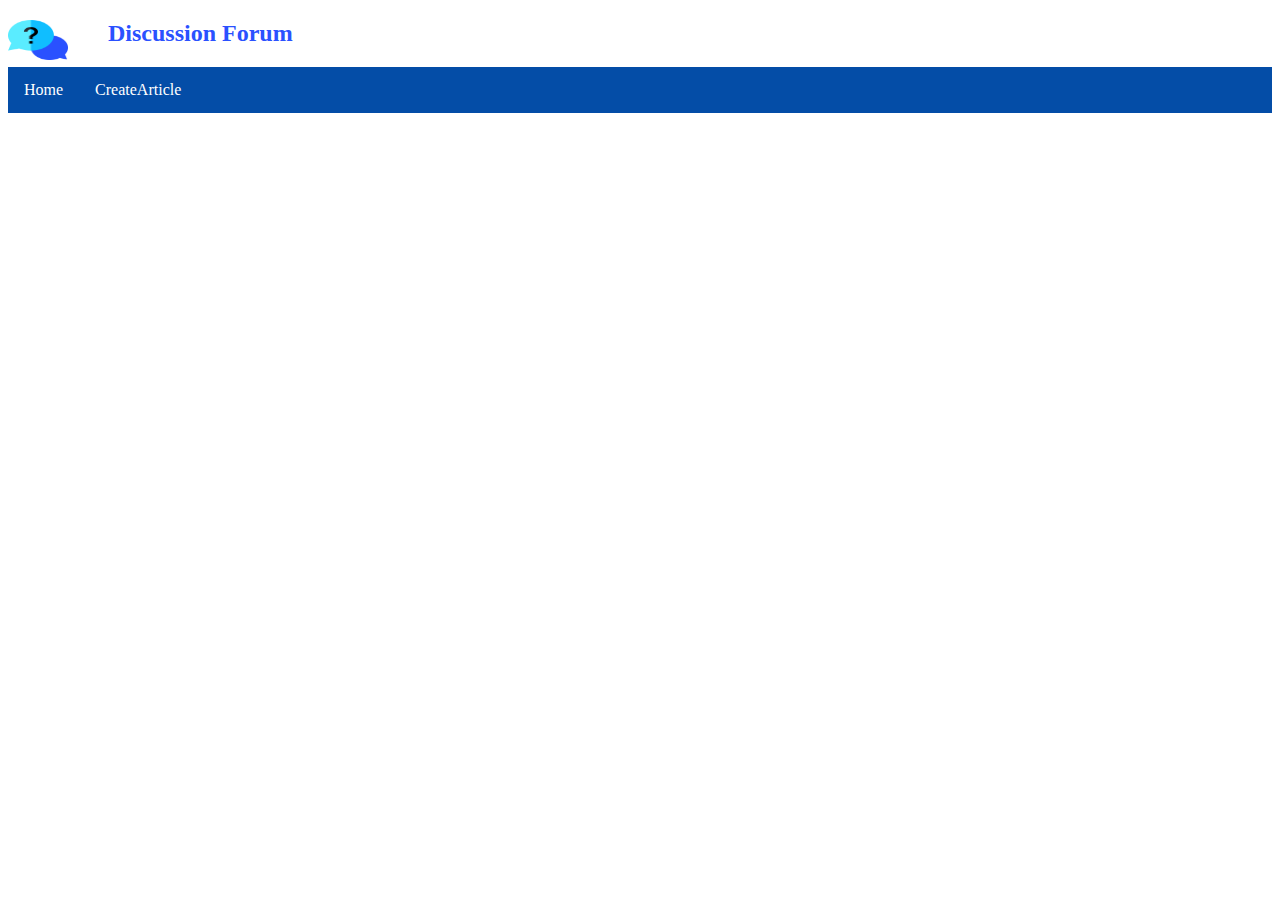
<file: index.html>
<!DOCTYPE html>
<html lang="en">
  <head>
    <meta charset="UTF-8" />
    <meta http-equiv="X-UA-Compatible" content="IE=edge" />
    <meta name="viewport" content="width=device-width, initial-scale=1.0" />
    <link rel="stylesheet" href="/css/index.css" />
    <link
      rel="shortcut icon"
      type="image/x-icon"
      href="/css/resources/img/favicon.ico"
    />
    <title>Discussion forum</title>
  </head>
  <body>
      <div class="heading">
        <img src="/css/resources/img/logo.png" id="logo" />
        <h2>Discussion Forum</h2>
      </div>
      <ul class="navbar">
        <li><a href="index.html">Home</a></li>
        <li id="create">
          <a href="/pages/createarticle.html">CreateArticle</a>
        </li>
      </ul>
    </div>
    <div id="viewlist"></div>
    <!-- <div class="articlecontainer" onclick="viewpage(event)"></div> -->
    <script src="/scripts/index.js"></script>
  </body>
</html>
</file>
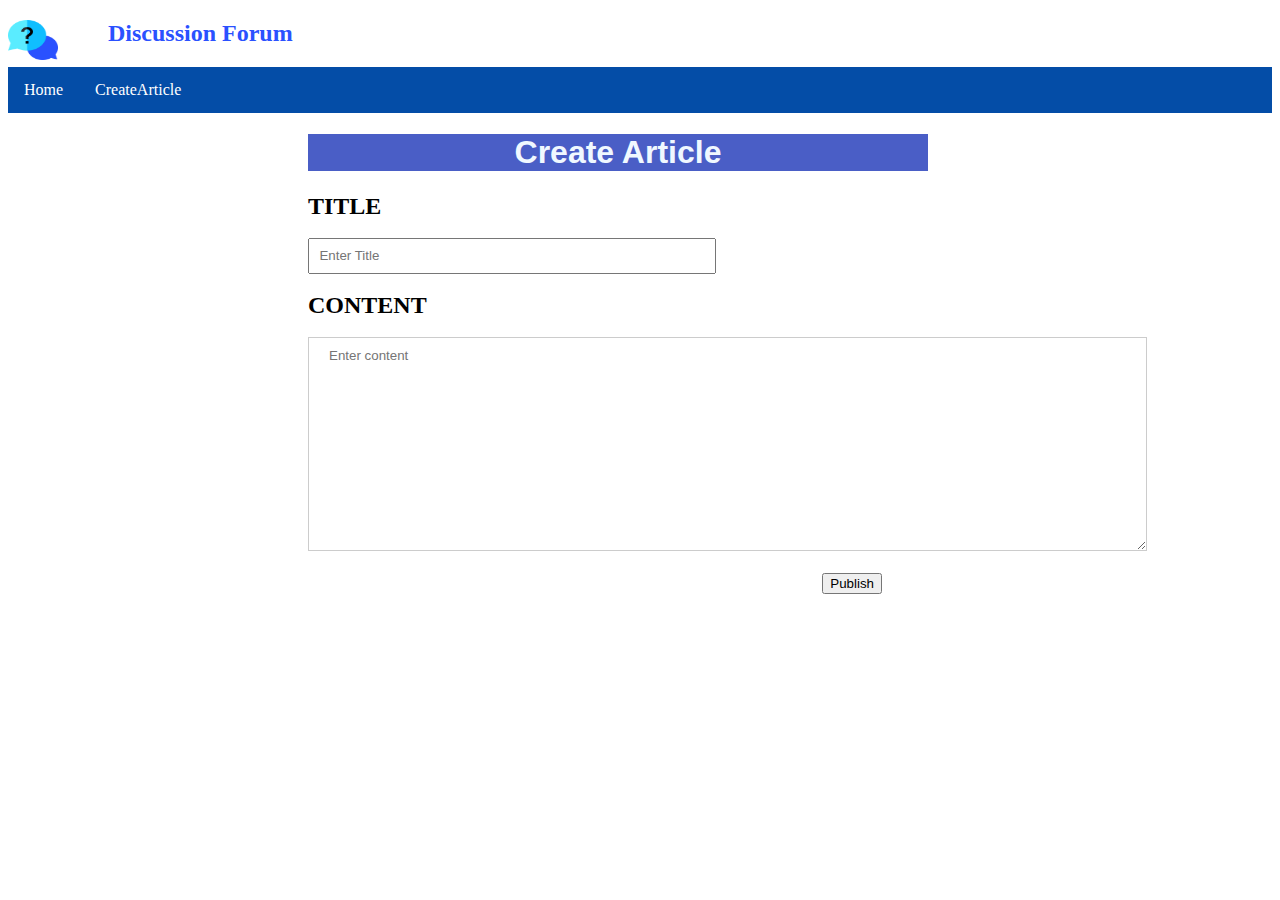
<file: pages/createarticle.html>
<!DOCTYPE html>
<html lang="en">
  <head>
    <meta charset="UTF-8" />
    <meta http-equiv="X-UA-Compatible" content="IE=edge" />
    <meta name="viewport" content="width=device-width, initial-scale=1.0" />
    <link rel="stylesheet" href="/css/createpage.css" />
    <link
      rel="shortcut icon"
      type="image/x-icon"
      href="/css/resources/img/favicon.ico"
    />
    <title>Discussion Forum</title>
  </head>
  <body>
    <div class="header">
      <div class="heading">
        <img src="/css/resources/img/logo.png" id="logo" />
        <h2>Discussion Forum</h2>
      </div>
      <ul class="navbar">
        <li><a href="../index.html">Home</a></li>
        <li id="create">
          <a href="/pages/createarticle.html">CreateArticle</a>
        </li>
      </ul>
    </div>
    <!-- <img src="/css/resources/img/blog.jpg">  -->
    <div id="texteditor" style="margin-left: 300px">
      <h1>Create Article</h1>
      <form id="validate">
        <h2 style="margin: 0px">TITLE</h2>
        <span id="titlerequired" style="color: red; margin: 0"></span><br />
        <input
          type="text"
          id="title"
          placeholder="  Enter Title"
          required
        /><br /><br />
        <h2 style="margin: 0px">CONTENT</h2>
        <span id="bodyrequired" style="color: red"></span><br />
        <textarea
          id="editor"
          cols="100"
          rows="100"
          maxlength="1000"
          onkeyup="displayCharacterLeft(this)"
          placeholder="Enter content"
          style="margin: 0px"
        ></textarea
        ><br />
        <span id="characterleft"></span><br />
        <input
          type="submit"
          onclick="submitArticle(event)"
          value="Publish"
          style="float: right; margin-right: 390px"
        />
      </form>
    </div>
    <script src="/scripts/createarticle.js"></script>
  </body>
</html>
</file>
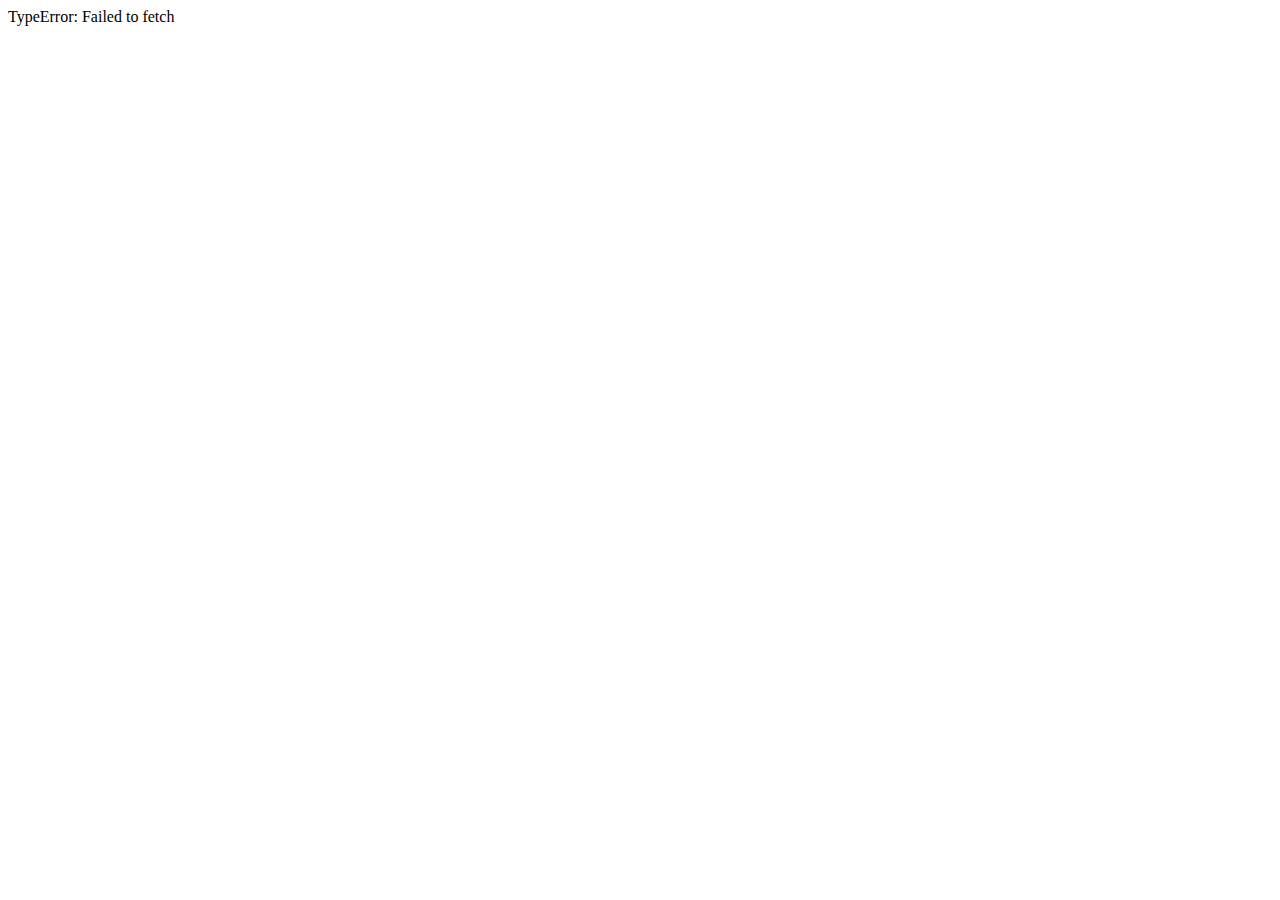
<file: pages/viewarticle.html>
<!DOCTYPE html>
<html lang="en">
  <head>
    <meta charset="UTF-8" />
    <meta http-equiv="X-UA-Compatible" content="IE=edge" />
    <meta name="viewport" content="width=device-width, initial-scale=1.0" />
    <link rel="stylesheet" href="/css/viewpage.css" />
    <link
      rel="shortcut icon"
      type="image/x-icon"
      href="/css/resources/img/favicon.ico"
    />
    <title>Discussion forum</title>
  </head>
  <body onload="wait()">
    <div class="header">
      <div class="heading">
        <img src="/css/resources/img/logo.png" id="logo" />
        <h2>Discussion Forum</h2>
      </div>
      <ul class="navbar">
        <li><a href="../index.html">Home</a></li>
        <li id="create">
          <a href="/pages/createarticle.html">CreateArticle</a>
        </li>
        <li><a href="#" onclick="deletePage(event)">DeleteArticle</a></li>
        <li><a href="#" onclick="editPage(event)">EditArticle</a></li>
      </ul>
    </div>
    <div id="viewarticle">
      <h1 id="title" style="text-align: left; padding-left: 150px"></h1>
      <span
        id="details"
        style="float: right; font-weight: bold; padding-right: 300px"
      ></span>
      <p
        id="content"
        style="
          text-align: inherit;
          padding-left: 150px;
          padding-right: 150px;
          padding-top: 50px;
          margin-top: 0%;
        "
      ></p>
    </div>

    <div class="commentsection">
      <div class="addcomment" style="height: 280px">
        <h3>Add Comment</h3>
        <form id="addcomment">
          <span id="addcommentvalidate" style="color: red"></span><br />
          <input type="text" id="name" placeholder="Enter Your Name" /><br />
          <span id="commentvalidate" style="color: red"></span><br />
          <textarea id="commentbody" placeholder="Leave Your Reply"></textarea
          ><br />
          <input
            type="submit"
            value="Submit"
            id="submitbtn"
            onclick="sendComment(event,constructComments)"
            style="margin-top: 10px"
            ;
          />
        </form>
      </div>
      <div class="commentcontainer">
        <h3 style="margin: 0px; padding-left: 45px; padding-top: 0px">
          Comments
        </h3>
        <ul id="commentlist"></ul>
      </div>
    </div>
    <script src=></script>
    <script src="/scripts/viewarticle.js"></script>
  </body>
</html>
</file>
<file: css/index.css>
.heading h2 {
  font-family: Georgia, "Times New Roman", Times, serif;
  color: rgb(42, 81, 255);
  padding-left: 100px;
}
#logo {
  width: 60px;
  height: 40px;
  float: left;
}
ul.navbar {
  background-color: rgb(4, 77, 167);
  list-style-type: none;
  margin: 0;
  padding: 0;
  overflow: hidden;
}
ul.navbar li {
  float: left;
}
ul.navbar li:hover {
  background-color: rgb(4, 12, 167);
}

ul.navbar a {
  display: block;
  color: white;
  text-align: center;
  padding: 14px 16px;
  text-decoration: none;
}

.articlediv {
  /* border: 1px solid; */
  height: 150px;
  margin-left: 40px;
  margin-right: 40px;
}

.articledata {
  /* border: 1px solid; */
  width: 80%;
  margin: 20px;
  margin-left: 100px;
  padding: 5px;
  height: 100px;
}
.articlediv:nth-child(even) {
  background-color: #f1f5f6;
}
.articlelistdiv {
  width: 100%;
  height: 100%;
  position: fixed;
}
.articlediv {
  display: grid;
  grid-template-columns: 1fr 1fr;
  grid-gap: 20px;
}
.commentdiv {
  /* border: 1px solid; */
  margin: 20px;
  width: 10%;
  height: 67px;
  margin-left: 50px;
  margin-top: 30px;
  text-align: center;
  /* border-style: dotted; */
  /* background-color: white; */
}
.articledata a {
  text-decoration: none;
  font-size: 25px;
  font-weight: bold;
  color: black;
  font-family: "Times New Roman";
}
.articledata a:hover {
  text-decoration: underline;
}

.articledata p {
  white-space: nowrap;
  width: 600px;
  overflow: hidden;
  text-overflow: ellipsis;
}
.commentdiv img {
  width: 30px;
  height: 30px;
  padding-top: 15px;
  vertical-align: middle;
  /* border-radius: 50%; */
}
sup {
  font-size: 19px;
}
/* .commentdiv p { */
/* display: inline; */
/* text-align: center; */
/* margin-top: 10px; */
/* margin-top: 10px; */
/* font-size: 20px; */
/* } */
</file>
<file: css/createpage.css>
.heading h2 {
  font-family: Georgia, "Times New Roman", Times, serif;
  color: rgb(42, 81, 255);
  padding-left: 100px;
}
#logo {
  width: 50px;
  height: 40px;
  float: left;
}
ul.navbar {
  background-color: rgb(4, 77, 167);
  list-style-type: none;
  margin: 0;
  padding: 0;
  overflow: hidden;
}
ul.navbar li {
  float: left;
}
ul.navbar a {
  display: block;
  color: white;
  text-align: center;
  padding: 14px 16px;
  text-decoration: none;
}
#editor {
  border: solid 1px #ccc;
  padding-left: 20px;
  padding-top: 10px;
  max-height: 200px;
  font-family: Arial, Helvetica, sans-serif;
  /* white-space: pre; */
}

#title {
  width: 400px;
  height: 30px;
}
h1 {
  background-color: rgb(74, 94, 198);
  font-family: "Trebuchet MS", "Lucida Sans Unicode", "Lucida Grande",
    "Lucida Sans", Arial, sans-serif;
  color: aliceblue;
  width: 620px;
  text-align: center;
}
</file>
<file: css/viewpage.css>
.heading h2 {
  font-family: Georgia, "Times New Roman", Times, serif;
  color: rgb(42, 81, 255);
  padding-left: 100px;
}
#logo {
  width: 50px;
  height: 40px;
  float: left;
}
ul.navbar {
  background-color: rgb(4, 77, 167);
  list-style-type: none;
  margin: 0;
  padding: 0;
  overflow: hidden;
}
ul.navbar li {
  float: left;
}
ul.navbar a {
  display: block;
  color: white;
  text-align: center;
  padding: 14px 16px;
  text-decoration: none;
}
#editor {
  border: solid 1px #ccc;
  padding: 20px;
  min-height: 200px;
}
h1 {
  text-align: "center";
}
.commentsection {
  /* background-color:                  #f1f9ff; */
  background-color: rgba(240, 248, 255, 0.7);
  border: 1px black;
  position: absolute;
  width: 100%;
}
.addcomment {
  padding-left: 100px;
  margin: 50px;
  height: 500px;
}
#name {
  width: 450px;
  height: 20px;
  padding: 10px;
  width: 80%;
}
#commentbody {
  height: 135px;
  padding: 10px;
  width: 80%;
}
.commentcontainer {
  /* margin: 20px; */
  padding-left: 100px;
}
#commentlist li {
  list-style-type: none;
}
.replybtn {
  background: none;
  margin: 0;
  cursor: pointer;
  border: none;
  margin-left: 10px;
  color: rgb(106, 37, 171);
}
#textbox {
  /* border-top: none;
  border-left: none;
  border-right: none; */
  /* outline: none; */
  margin-left: 60px;
  width: 60%;
  height: 25px;
}
.replybtn:hover {
  color: rgb(106, 37, 171);
  text-decoration: underline;
}
.replytextbtn {
  background: none;
  margin: 0;
  cursor: pointer;
  border: none;
  /* margin-left: 10px; */
  color: rgb(37, 37, 171);
}
.replytextbtn:hover {
  text-decoration: underline;
  background: none;
  /* margin: 0; */
  cursor: pointer;
  border: none;
  /* margin-left: 10px; */
}
.replytextbtn:disabled {
  text-decoration: none;
}
.commentcontainer ul,
li {
  list-style-type: none;
}
div.commentdiv {
  border: 1px rgb(255, 255, 255);
  background-color: rgb(255, 255, 255);
  width: 500px;
}

em {
  font-size: 0.5em;
}
#replytextarea {
  margin-top: 20px;
  margin-left: 60px;
  width: 60%;
  height: 110px;
}
</file>
